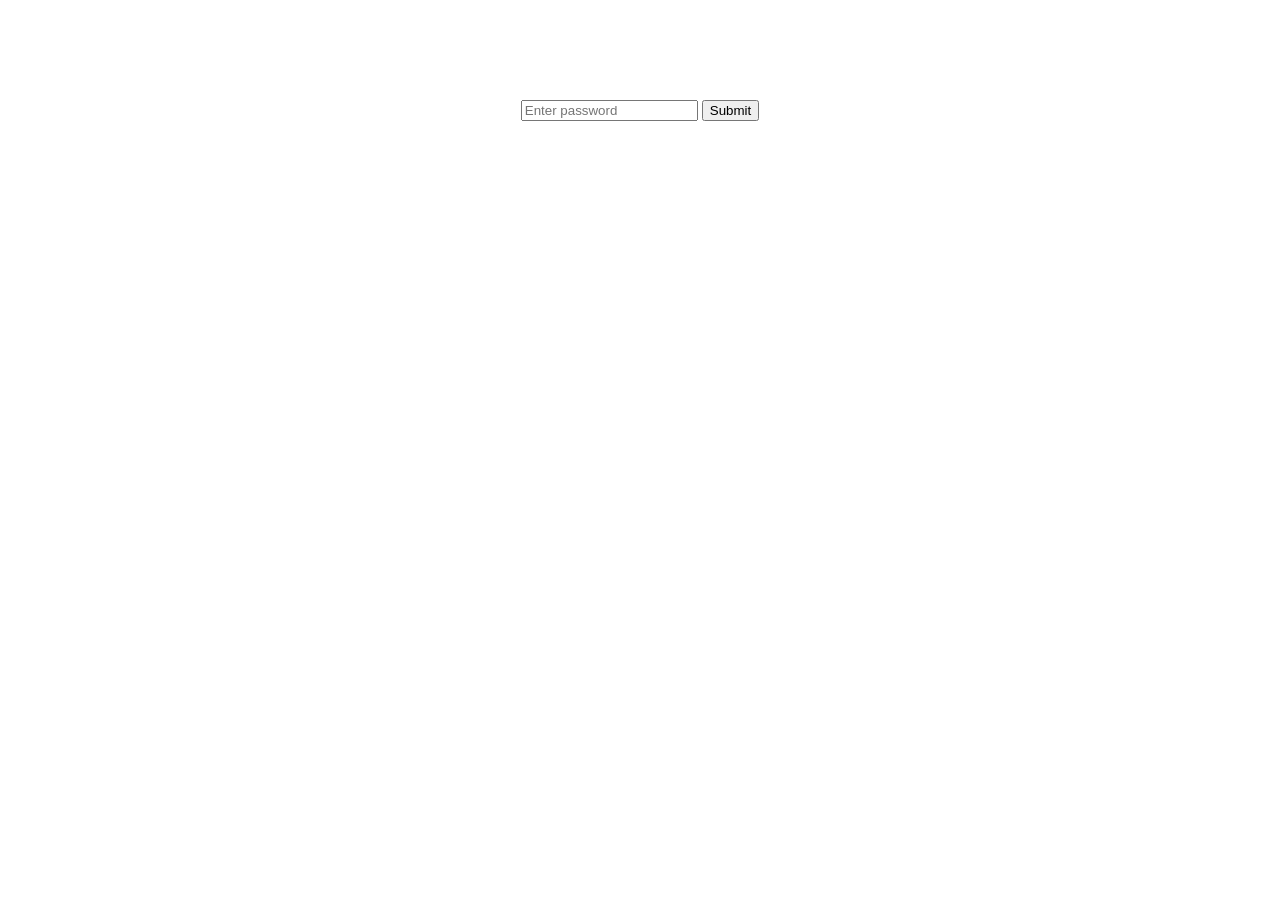
<file: index.html>
<!DOCTYPE html>
<html lang="en">
<head>
    <meta charset="UTF-8">
    <meta name="viewport" content="width=device-width, initial-scale=1.0">
    <title>Password</title>
    <link rel="stylesheet" href="style.css">

</head>
<body>


   <div class="password">
        <input type="password" id="passwordInput"
               placeholder="Enter password">

        <button onclick="checkPassword()">Submit</button>
    </div>

    
    <div class="popup" id="errorPopup">
        <div class="popup-box">
            <h3>Incorrect Password!</h3>
            <p>Enter a real one.</p>

            <button onclick="closePopup()">OK</button>
        </div>
    </div>

 <script src="main.js"></script>

</body>
</html>
</file>
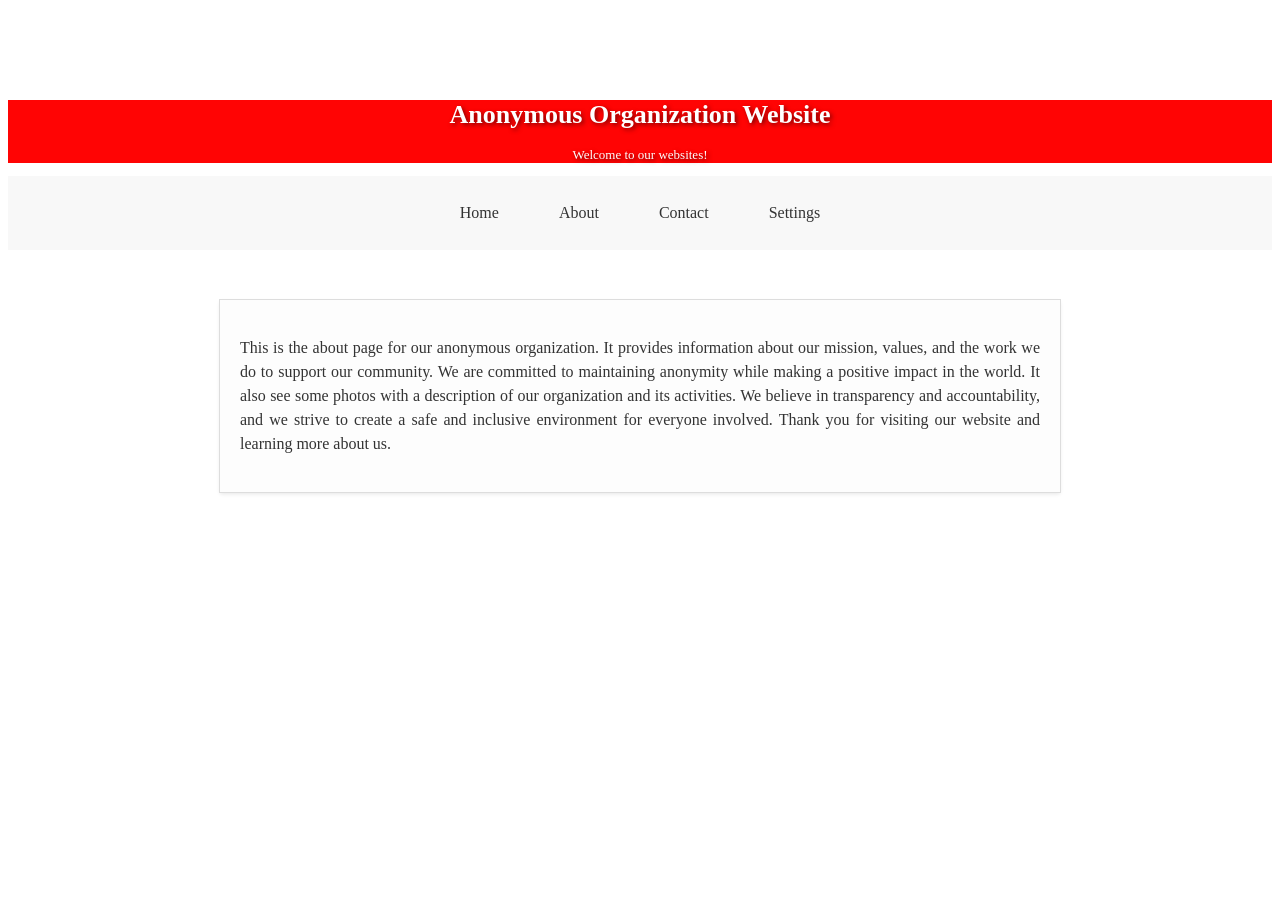
<file: about.html>
<!DOCTYPE html>
<html lang="en">
<head>
    <meta charset="UTF-8">
    <meta name="viewport" content="width=device-width, initial-scale=1.0">
    <title>Anonymous Organization Website</title>
    <link rel="stylesheet" href="page.css">
</head>
<body>
    <div class="title">
        <h1>Anonymous Organization Website</h1>
        <p>Welcome to our websites!</p>
    </div>

    
<nav>
    <ul>
        <li><a href="home.html">Home</a></li>
        <li><a href="about.html">About</a></li>
        <li><a href="contact.html">Contact</a></li>
        <li><a href="settings.html">Settings</a></li>
    </ul>
</nav>

<div class="description">
    <p>This is the about page for our anonymous organization. It provides information about our mission, values, and the work we do to support our community. We are committed to maintaining anonymity while making a positive impact in the world.
        It also see some photos with a description of our organization and its activities. We believe in transparency and accountability, and we strive to create a safe and inclusive environment for everyone involved. Thank you for visiting our website and learning more about us.
    </p>
</div>

    <style>
body{
background-color: rgb(255, 255, 255);
}

.title {
    text-align: center;
    margin-top: 100px;
    background-color: #ff0404;
    color: white;
    text-shadow: 2px 2px 4px rgba(0, 0, 0, 0.5);
    font-size: 13px;
    span {
        font-size: 20px;
    }
    spacer {
        display: block;
        height: 20px;
    }
    spacing {
        display: block;
        height: 10px;
    }
}

.description {
    text-align: justify;
    margin-top: 50px;
    font-size: 16px;
    color: #333;
    line-height: 1.5;
    max-width: 800px;
    margin-left: auto;
    margin-right: auto;
    background-color: #fdfdfd;
    padding: 20px;
    outline: 1px solid #ddd;
    box-shadow: 0 2px 4px rgba(0, 0, 0, 0.1);
}

nav ul {
  list-style-type: none; 
  margin: 0;
  padding: 0;
  display: flex;
  justify-content: center;
  background-color: #f8f8f8; 
}
nav ul li {
  margin: 18px 15px; 
}
nav ul li a {
  text-decoration: none; 
  color: #333; 
  padding: 10px 15px; 
  display: block;
}
nav ul li a:hover {
  background-color: #ddd;
  border-radius: 4px;
}
    </style>

</body>
</html>
</file>
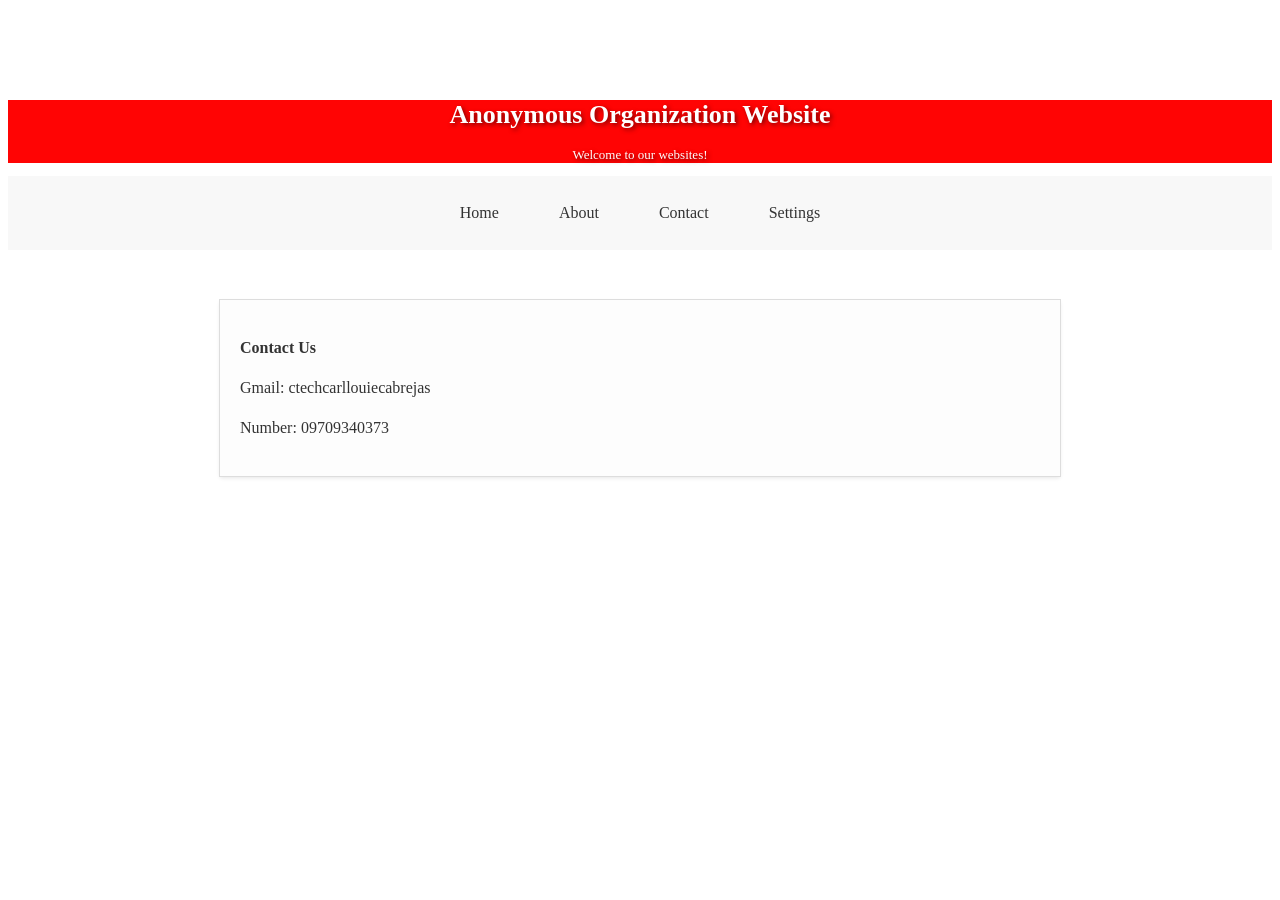
<file: contact.html>
<!DOCTYPE html>
<html lang="en">
<head>
    <meta charset="UTF-8">
    <meta name="viewport" content="width=device-width, initial-scale=1.0">
    <title>Anonymous Organization Website</title>
    <link rel="stylesheet" href="page.css">
</head>
<body>
    <div class="title">
        <h1>Anonymous Organization Website</h1>
        <p>Welcome to our websites!</p>
    </div>

<nav>
    <ul>
        <li><a href="home.html">Home</a></li>
        <li><a href="about.html">About</a></li>
        <li><a href="contact.html">Contact</a></li>
        <li><a href="settings.html">Settings</a></li>
    </ul>
</nav>


<div class="contact">
    <p><strong>Contact Us</strong></p>
    <p>Gmail: ctechcarllouiecabrejas</p>
    <p>Number: 09709340373</p>
</div>



    <style>
body{
background-color: rgb(255, 255, 255);
}

.contact {
     text-align: justify;
    margin-top: 50px;
    font-size: 16px;
    color: #333;
    line-height: 1.5;
    max-width: 800px;
    margin-left: auto;
    margin-right: auto;
    background-color: #fdfdfd;
    padding: 20px;
    outline: 1px solid #ddd;
    box-shadow: 0 2px 4px rgba(0, 0, 0, 0.1);
    span {
        font-size: 20px;
    }
    spacer {
        display: block;
        height: 20px;
    }
    spacing {
        display: block;
        height: 10px;
    }
}

.title {
    text-align: center;
    margin-top: 100px;
    background-color: #ff0404;
    color: white;
    text-shadow: 2px 2px 4px rgba(0, 0, 0, 0.5);
    font-size: 13px;
    span {
        font-size: 20px;
    }
    spacer {
        display: block;
        height: 20px;
    }
    spacing {
        display: block;
        height: 10px;
    }
}


nav ul {
  list-style-type: none; 
  margin: 0;
  padding: 0;
  display: flex;
  justify-content: center;
  background-color: #f8f8f8; 
}
nav ul li {
  margin: 18px 15px; 
}
nav ul li a {
  text-decoration: none; 
  color: #333; 
  padding: 10px 15px; 
  display: block;
}
nav ul li a:hover {
  background-color: #ddd;
  border-radius: 4px;
}
    </style>

</body>
</html>
</file>
<file: style.css>
.password {
            text-align: center;
            margin-top: 100px;
        }

      
        .popup {
            display: none;
            position: fixed;
            top: 0;
            left: 0;
            width: 100%;
            height: 100%;
            background: rgba(0, 0, 0, 0.5);
            justify-content: center;
            align-items: center;
        }

    
        .popup-box {
            background: rgb(238, 9, 9);
            padding: 25px;
            width: 280px;
            border-radius: 10px;
            text-align: center;
            box-shadow: 0 4px 10px rgba(0,0,0,0.3);
        }

        .popup-box p {
            color: #333;
            font-size: 16px;
        }

        .popup-box button {
            background: #ffb300;
            color: white;
            border: none;
            padding: 10px 30px;
            border-radius: 5px;
            cursor: pointer;
        }

        .popup-box button:hover {
            background: #ffa500;
            transition: background 0.3s;
            color: rgb(225, 13, 154);
        }
</file>
<file: page.css>
body{
background-color: rgb(255, 255, 255);
}

.title {
    text-align: center;
    margin-top: 100px;
    background-color: #ff0404;
    color: white;
    text-shadow: 2px 2px 4px rgba(0, 0, 0, 0.5);
    font-size: 13px;
    span {
        font-size: 20px;
    }
    spacer {
        display: block;
        height: 20px;
    }
    spacing {
        display: block;
        height: 10px;
    }
}


nav ul {
  list-style-type: none; 
  margin: 0;
  padding: 0;
  display: flex;
  justify-content: center;
  background-color: #f8f8f8; 
}
nav ul li {
  margin: 18px 15px; 
}
nav ul li a {
  text-decoration: none; 
  color: #333; 
  padding: 10px 15px; 
  display: block;
}
nav ul li a:hover {
  background-color: #ddd;
  border-radius: 4px;
}
</file>
